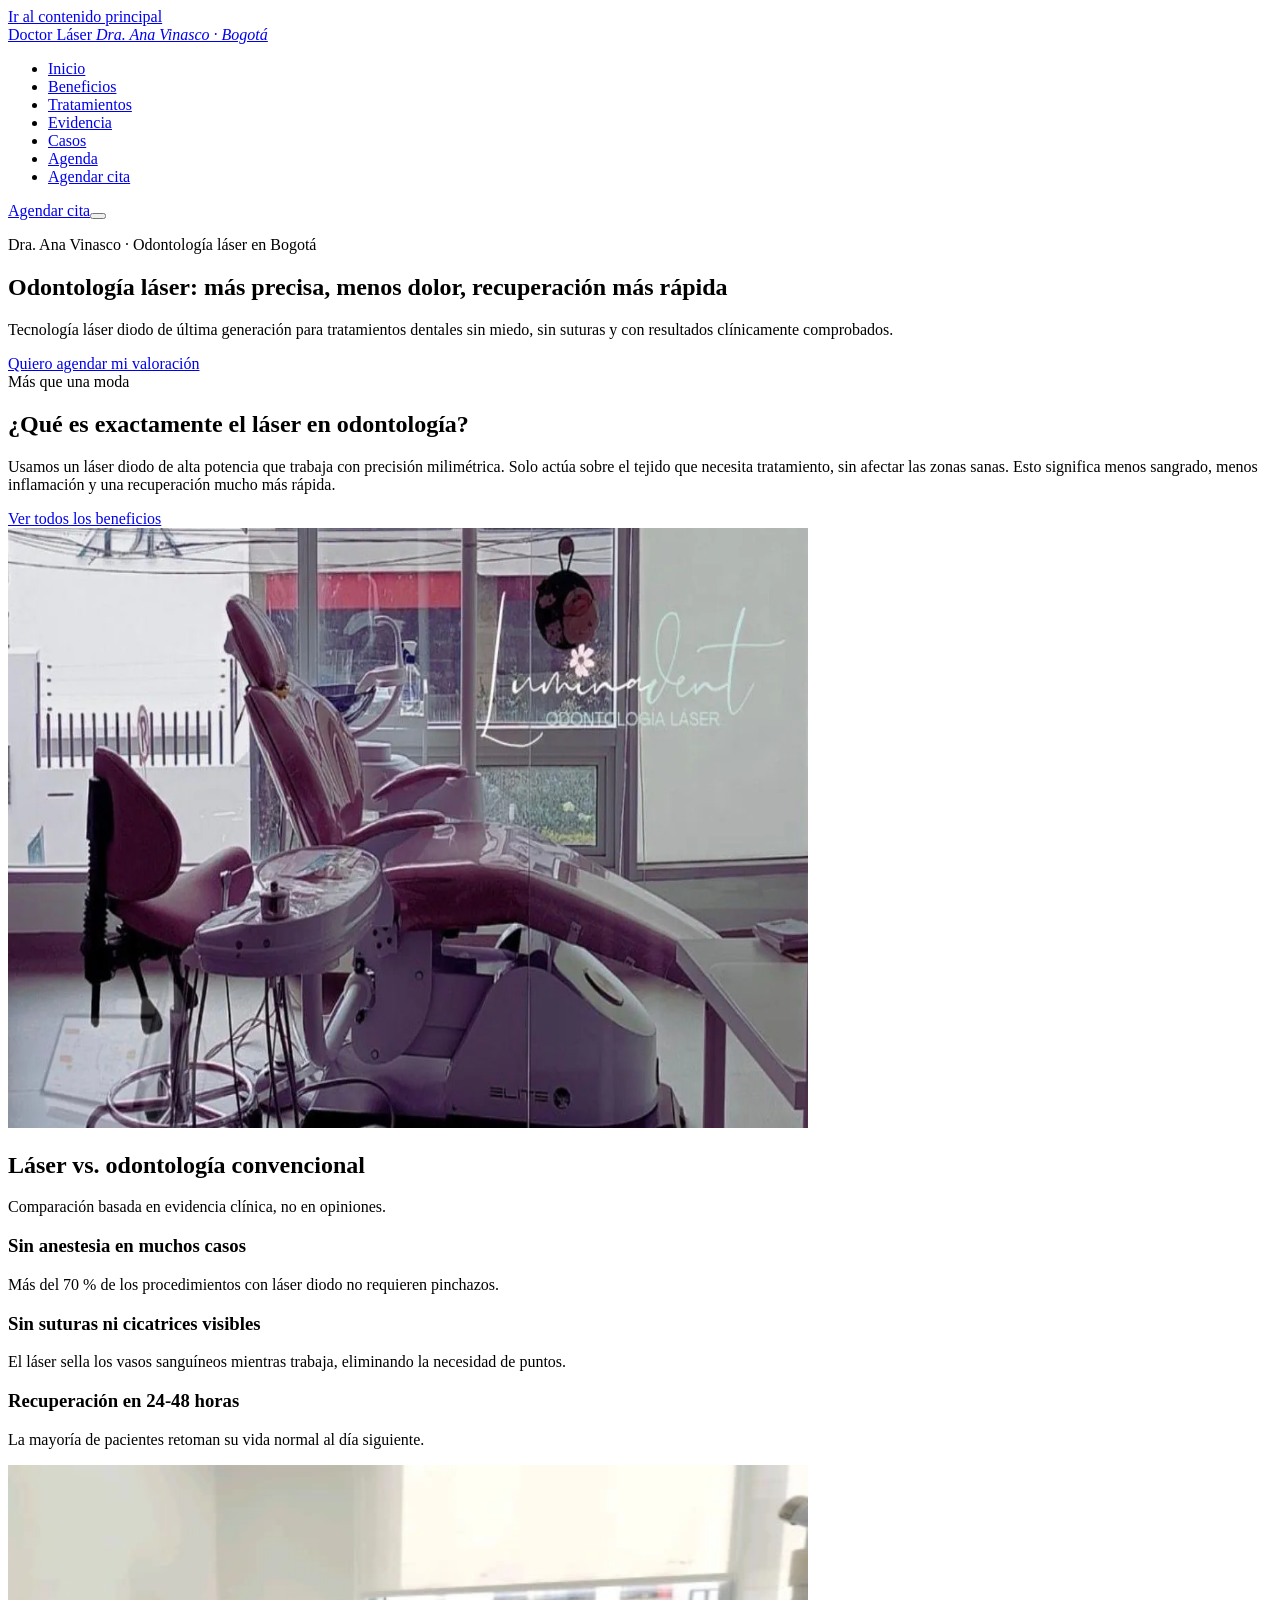
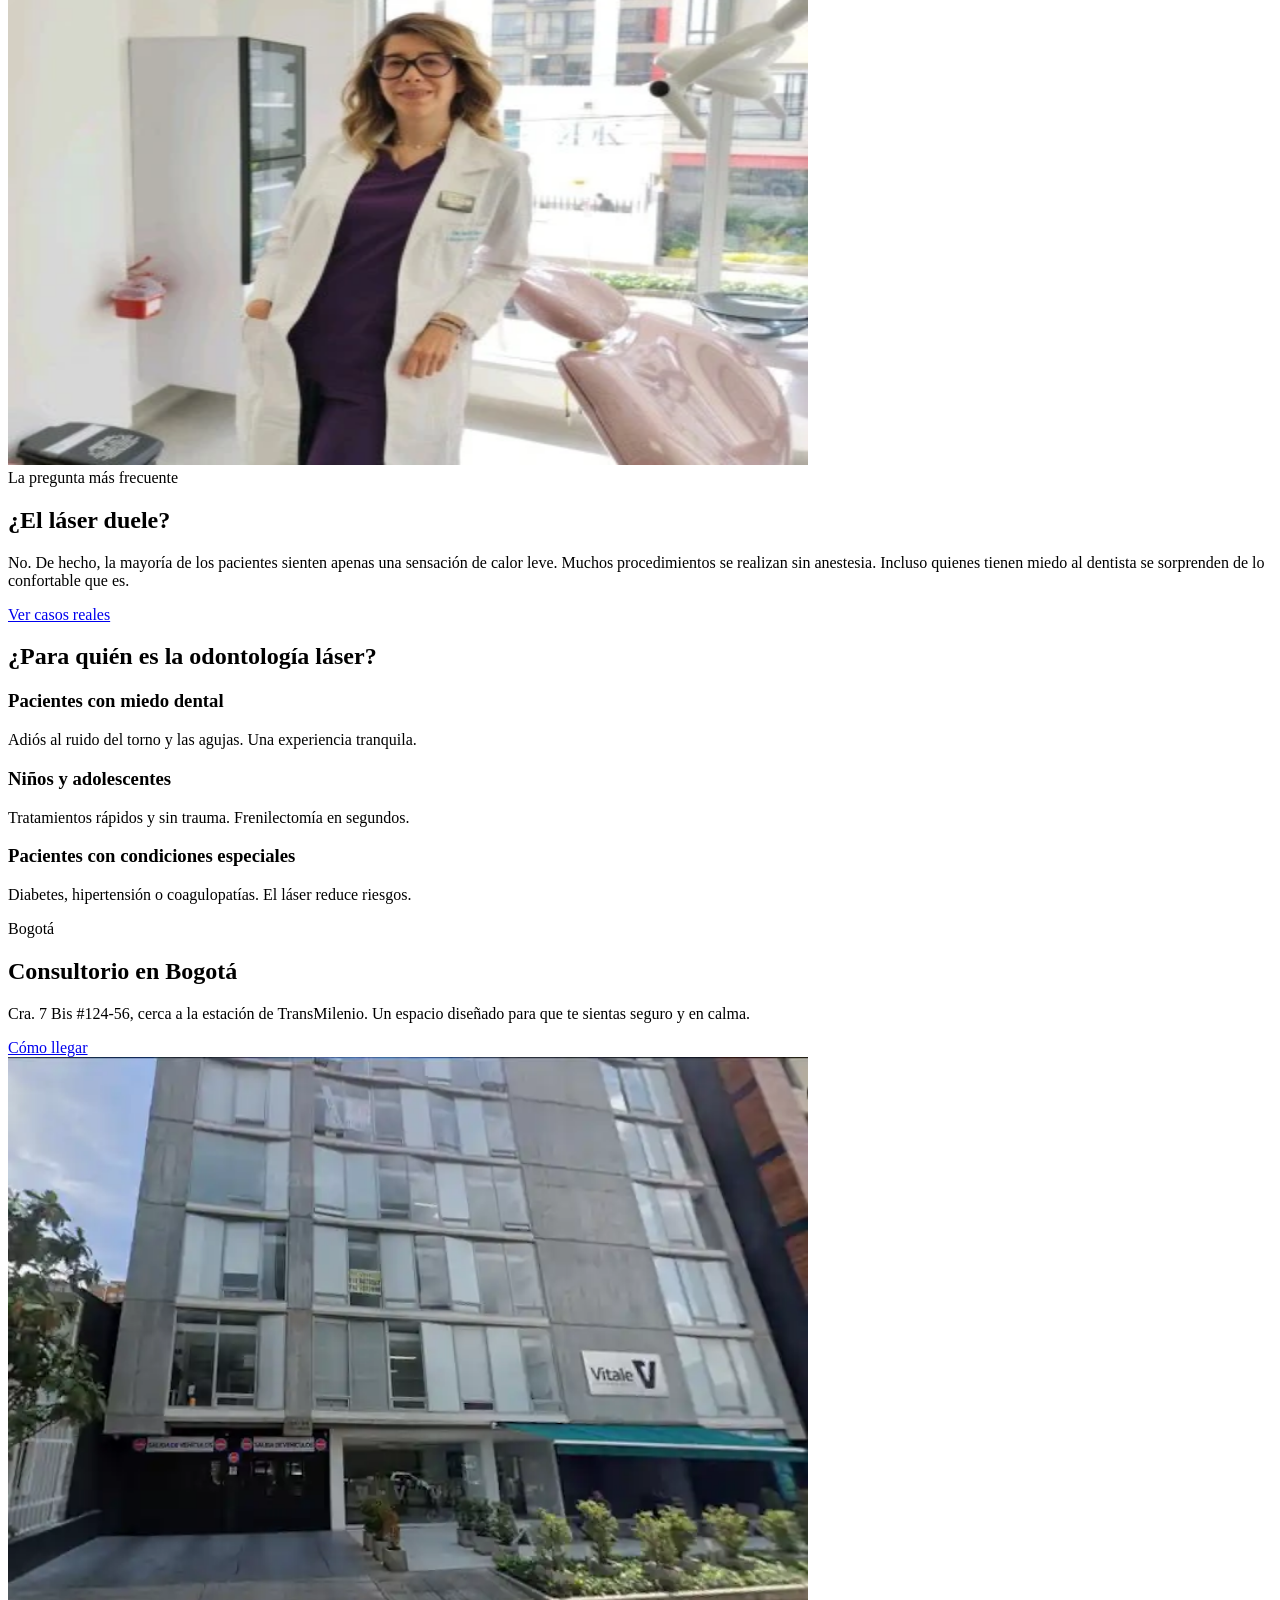
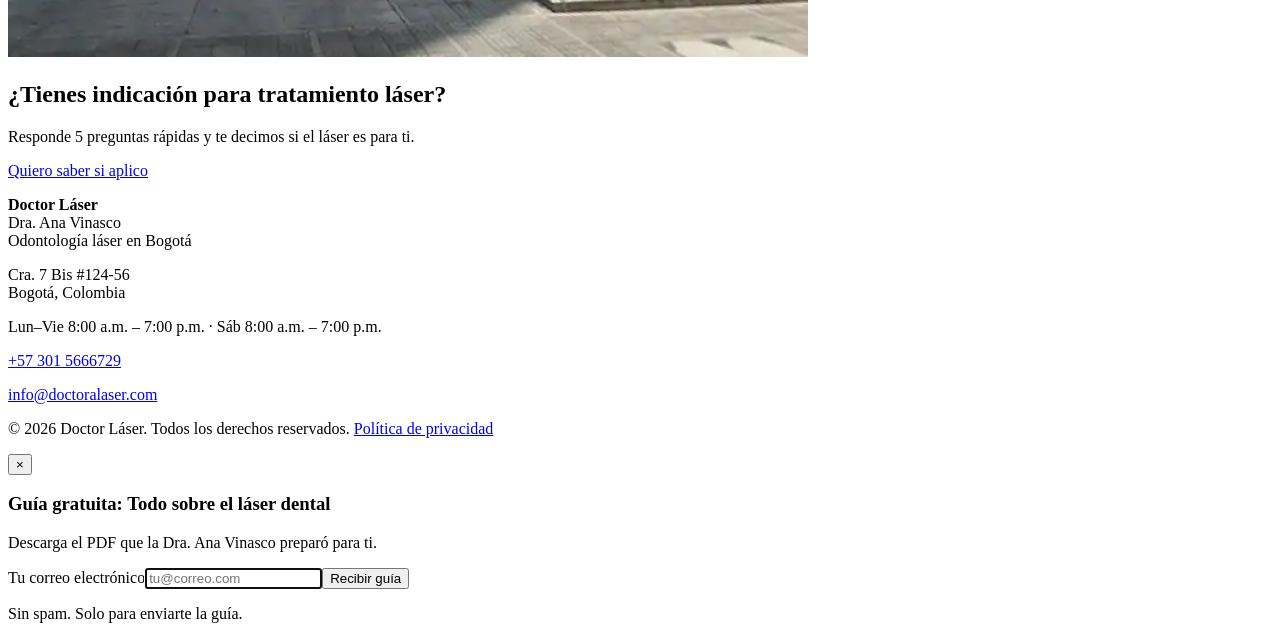
<file: doctoralaser_v1/index.html>
<!DOCTYPE html>
<html lang="es">
<head>
    <meta charset="UTF-8">
    <meta name="viewport" content="width=device-width, initial-scale=1.0">
    <title>Odontología Láser en Bogotá | DoctorLáser — Dra. Ana Vinasco</title>
    <meta name="description" content="Odontología láser en Bogotá con la Dra. Ana Vinasco. Tratamientos precisos, menos dolor, recuperación rápida. ¡Agenda tu cita!">
    <link rel="preconnect" href="https://fonts.googleapis.com">
    <link rel="preconnect" href="https://fonts.gstatic.com" crossorigin>
    <link href="https://fonts.googleapis.com/css2?family=Inter:wght@400;500;600;700&family=Plus+Jakarta+Sans:wght@600;700&display=swap" rel="stylesheet">
    <link rel="canonical" href="https://www.doctoralaser.com/">
    <meta property="og:type"        content="website">
    <meta property="og:site_name"   content="Doctor Láser">
    <meta property="og:title"       content="Odontología Láser en Bogotá | DoctorLáser — Dra. Ana Vinasco">
    <meta property="og:description" content="Tratamientos dentales con láser diodo. Más precisos, menos dolor, recuperación en 24-48h. Agenda con la Dra. Ana Vinasco.">
    <meta property="og:url"         content="https://www.doctoralaser.com/">
    <meta property="og:image"       content="https://www.doctoralaser.com/og-image.webp">
    <meta property="og:locale"      content="es_CO">
    <meta name="twitter:card"        content="summary_large_image">
    <meta name="twitter:title"       content="Odontología Láser en Bogotá | DoctorLáser — Dra. Ana Vinasco">
    <meta name="twitter:description" content="Tratamientos dentales con láser diodo. Más precisos, menos dolor, recuperación en 24-48h.">
    <meta name="twitter:image"       content="https://www.doctoralaser.com/og-image.webp">
    <meta name="robots"              content="index, follow">
    <meta name="theme-color"         content="#0d9488">
    <link rel="icon" type="image/webp" href="/favicon.webp">
    </head>
<body>
    <a class="skip-link" href="#main-content">Ir al contenido principal</a>
    <nav id="main-nav" class="nav"></nav>

    <main id="main-content">
        <!-- HERO -->
        <section class="hero">
            <div class="hero__bg"></div>
            <div class="container hero__content fade-up">
                <p class="eyebrow">Dra. Ana Vinasco · Odontología láser en Bogotá</p>
                <h1>Odontología láser: más precisa, menos dolor, recuperación más rápida</h1>
                <p class="hero__sub">Tecnología láser diodo de última generación para tratamientos dentales sin miedo, sin suturas y con resultados clínicamente comprobados.</p>
                <a href="agenda.html" class="btn btn--primary btn--lg">Quiero agendar mi valoración</a>
            </div>
        </section>

        <!-- ¿QUÉ ES EL LÁSER? -->
        <section class="section" id="que-es">
            <div class="container grid-2">
                <div class="fade-up">
                    <span class="eyebrow">Más que una moda</span>
                    <h2>¿Qué es exactamente el láser en odontología?</h2>
                    <p>Usamos un láser diodo de alta potencia que trabaja con precisión milimétrica. Solo actúa sobre el tejido que necesita tratamiento, sin afectar las zonas sanas. Esto significa menos sangrado, menos inflamación y una recuperación mucho más rápida.</p>
                    <a href="beneficios.html" class="link-arrow">Ver todos los beneficios <i class="ti ti-arrow-right"></i></a>
                </div>
                <div class="fade-up">
                    <img src="Consultorio.webp" alt="Interior del consultorio DoctorLáser en Bogotá" loading="lazy" width="800" height="600">
                </div>
            </div>
        </section>

        <!-- LÁSER vs CONVENCIONAL -->
        <section class="section bg-light" id="vs">
            <div class="container">
                <div class="section-header fade-up">
                    <h2>Láser vs. odontología convencional</h2>
                    <p>Comparación basada en evidencia clínica, no en opiniones.</p>
                </div>
                <div class="grid-3 fade-up">
                    <div class="card">
                        <i class="ti ti-needle"></i>
                        <h3>Sin anestesia en muchos casos</h3>
                        <p>Más del 70 % de los procedimientos con láser diodo no requieren pinchazos.</p>
                    </div>
                    <div class="card">
                        <i class="ti ti-bandage"></i>
                        <h3>Sin suturas ni cicatrices visibles</h3>
                        <p>El láser sella los vasos sanguíneos mientras trabaja, eliminando la necesidad de puntos.</p>
                    </div>
                    <div class="card">
                        <i class="ti ti-clock"></i>
                        <h3>Recuperación en 24-48 horas</h3>
                        <p>La mayoría de pacientes retoman su vida normal al día siguiente.</p>
                    </div>
                </div>
            </div>
        </section>

        <!-- ¿DUELE? -->
        <section class="section" id="duele">
            <div class="container grid-2">
                <div class="fade-up">
                    <img src="Doctora.webp" alt="Dra. Ana Vinasco en consulta de odontología láser en Bogotá" loading="lazy" width="800" height="600">
                </div>
                <div class="fade-up">
                    <span class="eyebrow">La pregunta más frecuente</span>
                    <h2>¿El láser duele?</h2>
                    <p>No. De hecho, la mayoría de los pacientes sienten apenas una sensación de calor leve. Muchos procedimientos se realizan sin anestesia. Incluso quienes tienen miedo al dentista se sorprenden de lo confortable que es.</p>
                    <a href="casos.html" class="link-arrow">Ver casos reales <i class="ti ti-arrow-right"></i></a>
                </div>
            </div>
        </section>

        <!-- ¿PARA QUIÉN? -->
        <section class="section bg-light" id="para-quien">
            <div class="container">
                <div class="section-header fade-up">
                    <h2>¿Para quién es la odontología láser?</h2>
                </div>
                <div class="grid-3 fade-up">
                    <div class="card">
                        <i class="ti ti-heart"></i>
                        <h3>Pacientes con miedo dental</h3>
                        <p>Adiós al ruido del torno y las agujas. Una experiencia tranquila.</p>
                    </div>
                    <div class="card">
                        <i class="ti ti-baby-carriage"></i>
                        <h3>Niños y adolescentes</h3>
                        <p>Tratamientos rápidos y sin trauma. Frenilectomía en segundos.</p>
                    </div>
                    <div class="card">
                        <i class="ti ti-stethoscope"></i>
                        <h3>Pacientes con condiciones especiales</h3>
                        <p>Diabetes, hipertensión o coagulopatías. El láser reduce riesgos.</p>
                    </div>
                </div>
            </div>
        </section>

        <!-- CONSULTORIO -->
        <section class="section" id="consultorio">
            <div class="container grid-2">
                <div class="fade-up">
                    <span class="eyebrow">Bogotá</span>
                    <h2>Consultorio en Bogotá</h2>
                    <p>Cra. 7 Bis #124-56, cerca a la estación de TransMilenio. Un espacio diseñado para que te sientas seguro y en calma.</p>
                    <a href="agenda.html" class="btn btn--primary">Cómo llegar</a>
                </div>
                <div class="fade-up">
                    <img src="Edificio.webp" alt="Edificio donde se encuentra la consulta DoctorLáser, Cra. 7 Bis #124-56, Bogotá" loading="lazy" width="800" height="600">
                </div>
            </div>
        </section>

        <!-- CTA FINAL -->
        <section class="cta-section">
            <div class="container fade-up">
                <h2>¿Tienes indicación para tratamiento láser?</h2>
                <p class="cta-section__sub">Responde 5 preguntas rápidas y te decimos si el láser es para ti.</p>
                <a href="agenda.html" class="btn btn--primary btn--lg">Quiero saber si aplico</a>
            </div>
        </section>
    </main>

    <footer id="main-footer"></footer>
    <div id="wa-float"></div>
    <script src="js/components.js" defer></script>
</body>
</html>
</file>
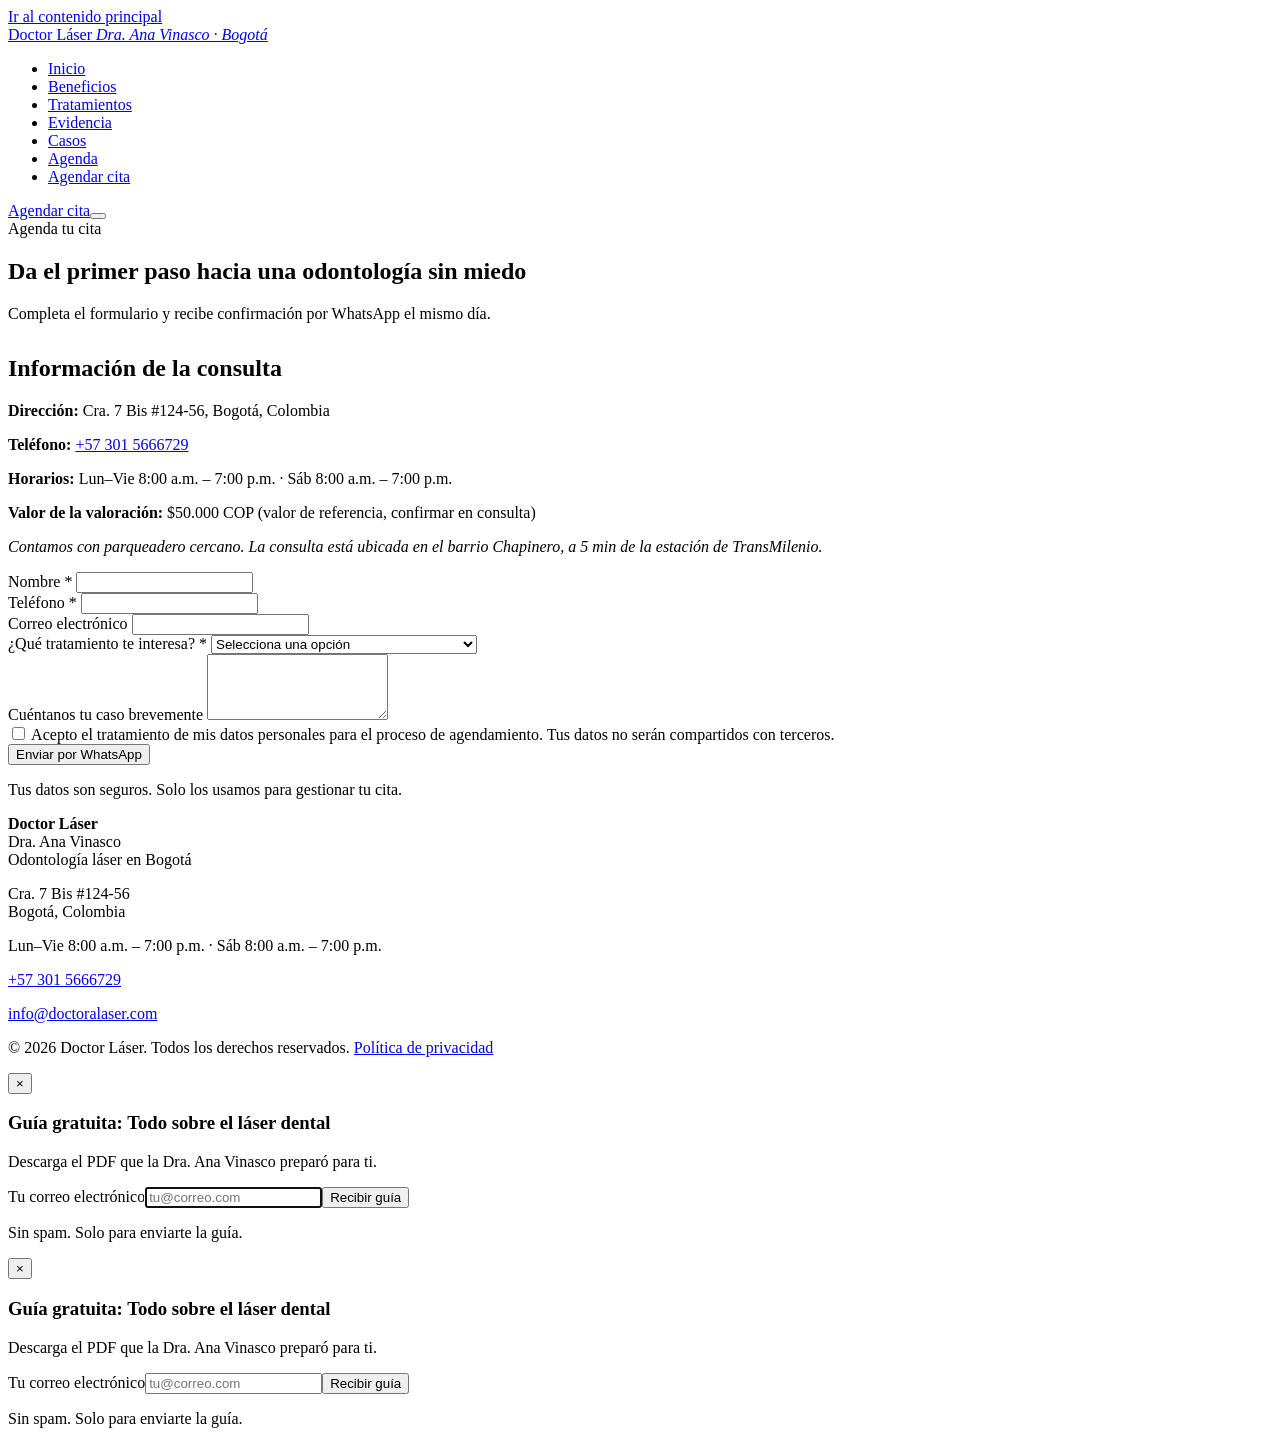
<file: doctoralaser_v1/agenda.html>
<!DOCTYPE html>
<html lang="es">
<head>
    <meta charset="UTF-8">
    <meta name="viewport" content="width=device-width, initial-scale=1.0">
    <title>Agendar Cita — Odontología Láser Bogotá | DoctorLáser</title>
    <meta name="description" content="Agenda tu consulta de valoración con la Dra. Ana Vinasco. Respuesta el mismo día.">
    <link rel="preconnect" href="https://fonts.googleapis.com">
    <link rel="preconnect" href="https://fonts.gstatic.com" crossorigin>
    <link href="https://fonts.googleapis.com/css2?family=Inter:wght@400;500;600;700&family=Plus+Jakarta+Sans:wght@600;700&display=swap" rel="stylesheet">
    <link rel="canonical" href="https://www.doctoralaser.com/agenda.html">
    <meta property="og:type"        content="website">
    <meta property="og:site_name"   content="Doctor Láser">
    <meta property="og:title"       content="Agendar Cita — Odontología Láser Bogotá | DoctorLáser">
    <meta property="og:description" content="Agenda tu valoración con la Dra. Ana Vinasco. Confirmación por WhatsApp el mismo día. Chapinero, Bogotá.">
    <meta property="og:url"         content="https://www.doctoralaser.com/agenda.html">
    <meta property="og:image"       content="https://www.doctoralaser.com/og-image.webp">
    <meta property="og:locale"      content="es_CO">
    <meta name="twitter:card"        content="summary_large_image">
    <meta name="twitter:title"       content="Agendar Cita — Odontología Láser Bogotá | DoctorLáser">
    <meta name="twitter:description" content="Agenda tu valoración con la Dra. Ana Vinasco. Confirmación el mismo día.">
    <meta name="twitter:image"       content="https://www.doctoralaser.com/og-image.webp">
    <meta name="robots"              content="index, follow">
    <meta name="theme-color"         content="#0d9488">
    <link rel="icon" type="image/webp" href="/favicon.webp">
</head>
<body>
    <a class="skip-link" href="#main-content">Ir al contenido principal</a>
    <nav id="main-nav" class="nav"></nav>

    <main id="main-content">
        <section class="section">
            <div class="container grid-2">
                <div class="fade-up">
                    <span class="eyebrow">Agenda tu cita</span>
                    <h1>Da el primer paso hacia una odontología sin miedo</h1>
                    <p>Completa el formulario y recibe confirmación por WhatsApp el mismo día.</p>
                    
                    <div class="card" style="margin-top: 2rem;">
                        <h2>Información de la consulta</h2>
                        <p><strong>Dirección:</strong> Cra. 7 Bis #124-56, Bogotá, Colombia</p>
                        <p><strong>Teléfono:</strong> <a href="https://wa.me/573015666729">+57 301 5666729</a></p>
                        <p><strong>Horarios:</strong> Lun–Vie 8:00 a.m. – 7:00 p.m. · Sáb 8:00 a.m. – 7:00 p.m.</p>
                        <p><strong>Valor de la valoración:</strong> $50.000 COP (valor de referencia, confirmar en consulta)</p>
                        <p><em>Contamos con parqueadero cercano. La consulta está ubicada en el barrio Chapinero, a 5 min de la estación de TransMilenio.</em></p>
                    </div>
                </div>

                <div class="fade-up">
                    <form id="agenda-form" class="agenda-form">
                        <div class="form-group">
                            <label for="nombre">Nombre *</label>
                            <input type="text" id="nombre" name="nombre" required>
                        </div>
                        <div class="form-group">
                            <label for="telefono">Teléfono *</label>
                            <input type="tel" id="telefono" name="telefono" required pattern="[0-9+\s()-]{7,}">
                        </div>
                        <div class="form-group">
                            <label for="email">Correo electrónico</label>
                            <input type="email" id="email" name="email">
                        </div>
                        <div class="form-group">
                            <label for="tratamiento">¿Qué tratamiento te interesa? *</label>
                            <select id="tratamiento" name="tratamiento" required>
                                <option value="">Selecciona una opción</option>
                                <option value="Blanqueamiento dental con láser">Blanqueamiento dental con láser</option>
                                <option value="Gingivoplastia (rediseño de encías)">Gingivoplastia (rediseño de encías)</option>
                                <option value="Fotobiomodulación — PBM">Fotobiomodulación — PBM</option>
                                <option value="Desensibilización dental">Desensibilización dental</option>
                                <option value="Frenilectomía">Frenilectomía</option>
                                <option value="Terapia para bruxismo">Terapia para bruxismo</option>
                                <option value="Terapia para parálisis facial">Terapia para parálisis facial</option>
                                <option value="Desinfección de conductos">Desinfección de conductos</option>
                                <option value="Desinfección de bolsas periodontales">Desinfección de bolsas periodontales</option>
                                <option value="No sé cuál necesito — quiero orientación">No sé cuál necesito — quiero orientación</option>
                                <option value="Otro procedimiento">Otro procedimiento</option>
                            </select>
                        </div>
                        <div class="form-group">
                            <label for="mensaje">Cuéntanos tu caso brevemente</label>
                            <textarea id="mensaje" name="mensaje" rows="4"></textarea>
                        </div>
                        <div class="form-group">
                            <label for="privacy-consent">
                                <input type="checkbox" id="privacy-consent" name="privacy-consent" required aria-required="true">
                                Acepto el tratamiento de mis datos personales para el proceso de agendamiento. Tus datos no serán compartidos con terceros.
                            </label>
                        </div>
                        <button type="submit" class="btn btn--wa btn--lg">Enviar por WhatsApp</button>
                        <p class="form-note">Tus datos son seguros. Solo los usamos para gestionar tu cita.</p>
                    </form>
                </div>
            </div>
        </section>
    </main>

    <footer id="main-footer"></footer>
    <div id="wa-float"></div>
    <script src="js/components.js" defer></script>
    <script defer>
        document.getElementById('agenda-form').addEventListener('submit', function(e) {
            if (!this.checkValidity()) {
                e.preventDefault();
                this.reportValidity();
                return;
            }
            e.preventDefault();
            var nombre = encodeURIComponent(document.getElementById('nombre').value);
            var telefono = encodeURIComponent(document.getElementById('telefono').value);
            var email = encodeURIComponent(document.getElementById('email').value || 'No proporcionado');
            var tratamiento = encodeURIComponent(document.getElementById('tratamiento').value);
            var mensaje = encodeURIComponent(document.getElementById('mensaje').value || 'Sin mensaje adicional');
            
            var waMsg = 'Hola, quiero agendar una cita.%0A%0A' +
                        '*Nombre:* ' + nombre + '%0A' +
                        '*Teléfono:* ' + telefono + '%0A' +
                        '*Correo:* ' + email + '%0A' +
                        '*Tratamiento:* ' + tratamiento + '%0A' +
                        '*Mensaje:* ' + mensaje;
            
            window.open('https://wa.me/573015666729?text=' + waMsg, '_blank');
        });
    </script>
    <script src="js/components.js"></script>
</body>
</html>
</file>
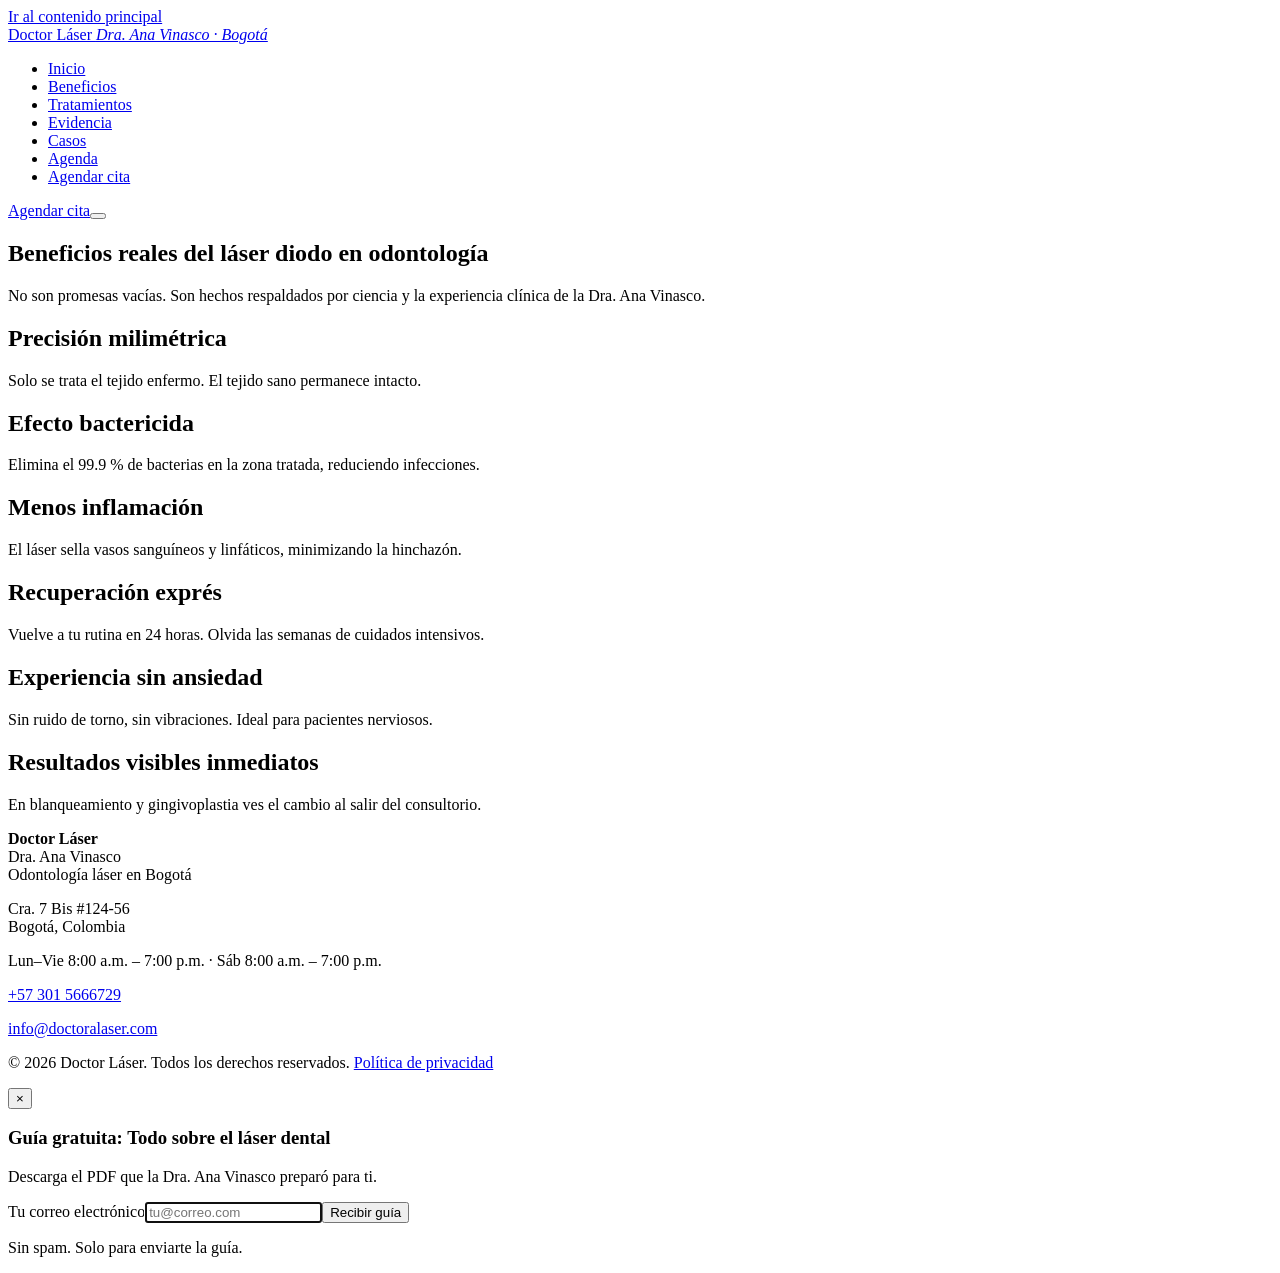
<file: doctoralaser_v1/beneficios.html>
<!DOCTYPE html>
<html lang="es">
<head>
    <meta charset="UTF-8">
    <meta name="viewport" content="width=device-width, initial-scale=1.0">
    <title>Beneficios del Láser Dental | DoctorLáser — Dra. Ana Vinasco</title>
    <meta name="description" content="Descubre los beneficios reales del láser diodo en odontología: menos dolor, sin suturas, recuperación en 24-48h.">
    <link rel="preconnect" href="https://fonts.googleapis.com">
    <link rel="preconnect" href="https://fonts.gstatic.com" crossorigin>
    <link href="https://fonts.googleapis.com/css2?family=Inter:wght@400;500;600;700&family=Plus+Jakarta+Sans:wght@600;700&display=swap" rel="stylesheet">
    <link rel="canonical" href="https://www.doctoralaser.com/beneficios.html">
    <meta property="og:type"        content="website">
    <meta property="og:site_name"   content="Doctor Láser">
    <meta property="og:title"       content="Beneficios del Láser Dental | DoctorLáser — Dra. Ana Vinasco">
    <meta property="og:description" content="Precisión milimétrica, efecto bactericida, sin suturas y recuperación exprés. Beneficios reales del láser diodo respaldados por ciencia.">
    <meta property="og:url"         content="https://www.doctoralaser.com/beneficios.html">
    <meta property="og:image"       content="https://www.doctoralaser.com/og-image.webp">
    <meta property="og:locale"      content="es_CO">
    <meta name="twitter:card"        content="summary_large_image">
    <meta name="twitter:title"       content="Beneficios del Láser Dental | DoctorLáser">
    <meta name="twitter:description" content="Precisión milimétrica, efecto bactericida, sin suturas y recuperación exprés.">
    <meta name="twitter:image"       content="https://www.doctoralaser.com/og-image.webp">
    <meta name="robots"              content="index, follow">
    <meta name="theme-color"         content="#0d9488">
    <link rel="icon" type="image/webp" href="/favicon.webp">
</head>
<body>
    <a class="skip-link" href="#main-content">Ir al contenido principal</a>
    <nav id="main-nav" class="nav"></nav>

    <main id="main-content">
        <section class="section">
            <div class="container">
                <div class="section-header fade-up">
                    <h1>Beneficios reales del láser diodo en odontología</h1>
                    <p>No son promesas vacías. Son hechos respaldados por ciencia y la experiencia clínica de la Dra. Ana Vinasco.</p>
                </div>
                <div class="grid-3 fade-up">
                    <div class="card">
                        <i class="ti ti-activity"></i>
                        <h2>Precisión milimétrica</h2>
                        <p>Solo se trata el tejido enfermo. El tejido sano permanece intacto.</p>
                    </div>
                    <div class="card">
                        <i class="ti ti-shield"></i>
                        <h2>Efecto bactericida</h2>
                        <p>Elimina el 99.9 % de bacterias en la zona tratada, reduciendo infecciones.</p>
                    </div>
                    <div class="card">
                        <i class="ti ti-heartbeat"></i>
                        <h2>Menos inflamación</h2>
                        <p>El láser sella vasos sanguíneos y linfáticos, minimizando la hinchazón.</p>
                    </div>
                    <div class="card">
                        <i class="ti ti-bolt"></i>
                        <h2>Recuperación exprés</h2>
                        <p>Vuelve a tu rutina en 24 horas. Olvida las semanas de cuidados intensivos.</p>
                    </div>
                    <div class="card">
                        <i class="ti ti-mood-smile"></i>
                        <h2>Experiencia sin ansiedad</h2>
                        <p>Sin ruido de torno, sin vibraciones. Ideal para pacientes nerviosos.</p>
                    </div>
                    <div class="card">
                        <i class="ti ti-stars"></i>
                        <h2>Resultados visibles inmediatos</h2>
                        <p>En blanqueamiento y gingivoplastia ves el cambio al salir del consultorio.</p>
                    </div>
                </div>
            </div>
        </section>
    </main>

    <footer id="main-footer"></footer>
    <div id="wa-float"></div>
    <script src="js/components.js" defer></script>
</body>
</html>
</file>
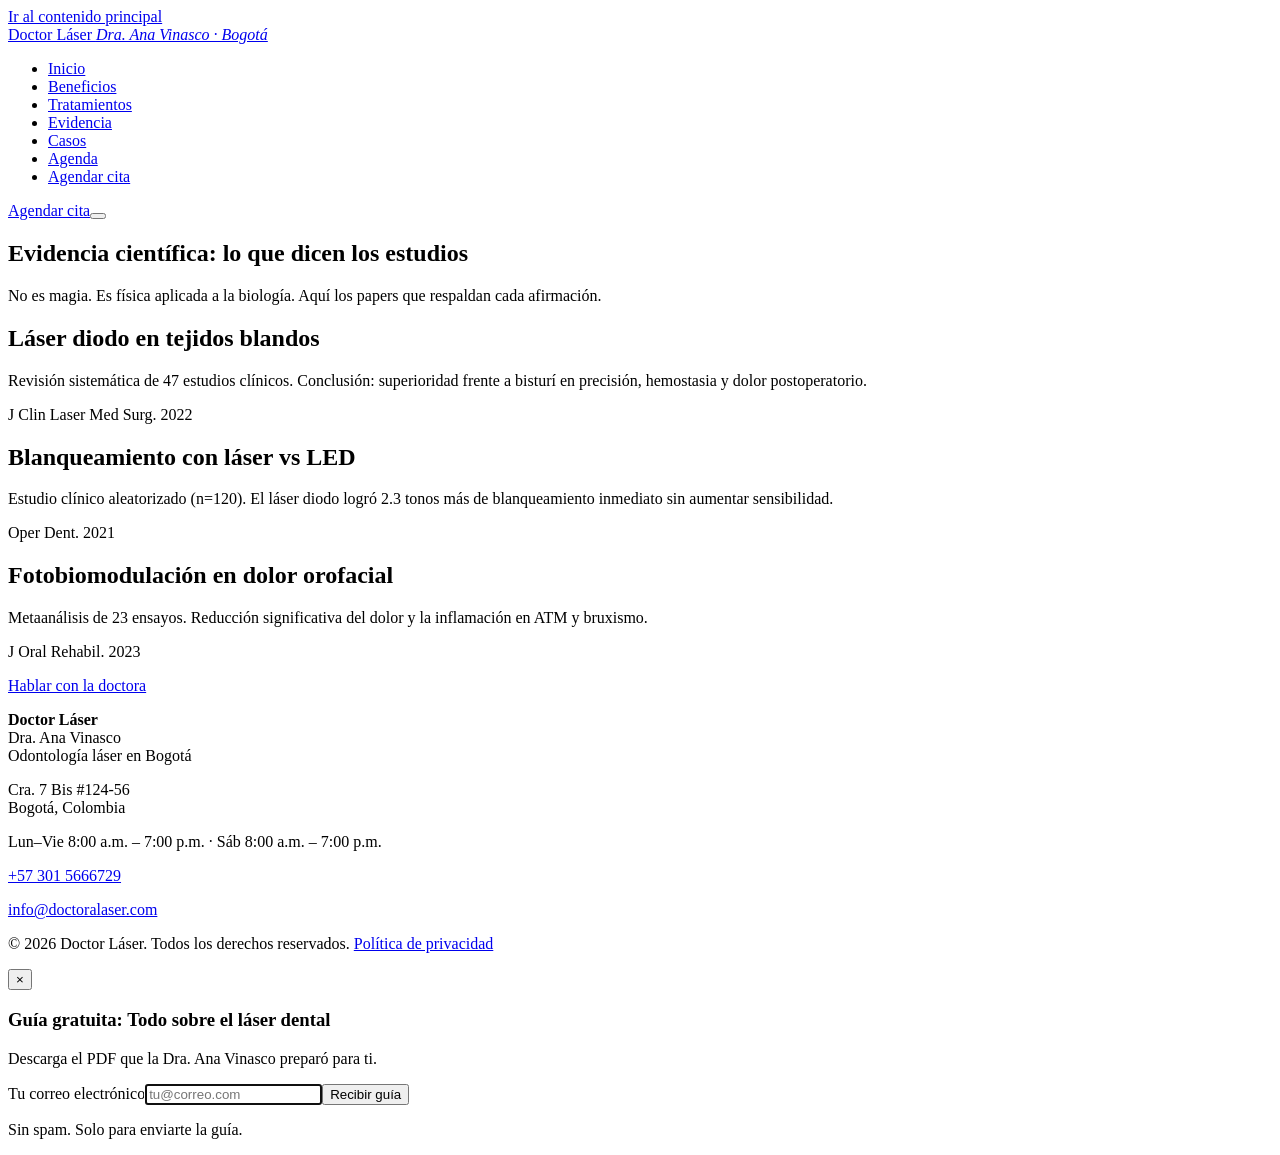
<file: doctoralaser_v1/evidencia.html>
<!DOCTYPE html>
<html lang="es">
<head>
    <meta charset="UTF-8">
    <meta name="viewport" content="width=device-width, initial-scale=1.0">
    <title>Evidencia Científica del Láser Dental | DoctorLáser</title>
    <meta name="description" content="Estudios clínicos que respaldan el uso del láser diodo en odontología. Ciencia, no marketing.">
    <link rel="preconnect" href="https://fonts.googleapis.com">
    <link rel="preconnect" href="https://fonts.gstatic.com" crossorigin>
    <link href="https://fonts.googleapis.com/css2?family=Inter:wght@400;500;600;700&family=Plus+Jakarta+Sans:wght@600;700&display=swap" rel="stylesheet">
    <link rel="canonical" href="https://www.doctoralaser.com/evidencia.html">
    <meta property="og:type"        content="website">
    <meta property="og:site_name"   content="Doctor Láser">
    <meta property="og:title"       content="Evidencia Científica del Láser Dental | DoctorLáser">
    <meta property="og:description" content="Estudios clínicos y metaanálisis que respaldan el uso del láser diodo en odontología. Ciencia, no marketing.">
    <meta property="og:url"         content="https://www.doctoralaser.com/evidencia.html">
    <meta property="og:image"       content="https://www.doctoralaser.com/og-image.webp">
    <meta property="og:locale"      content="es_CO">
    <meta name="twitter:card"        content="summary_large_image">
    <meta name="twitter:title"       content="Evidencia Científica del Láser Dental | DoctorLáser">
    <meta name="twitter:description" content="Estudios clínicos que respaldan el láser diodo. Ciencia, no marketing.">
    <meta name="twitter:image"       content="https://www.doctoralaser.com/og-image.webp">
    <meta name="robots"              content="index, follow">
    <meta name="theme-color"         content="#0d9488">
    <link rel="icon" type="image/webp" href="/favicon.webp">
</head>
<body>
    <a class="skip-link" href="#main-content">Ir al contenido principal</a>
    <nav id="main-nav" class="nav"></nav>

    <main id="main-content">
        <section class="section">
            <div class="container">
                <div class="section-header fade-up">
                    <h1>Evidencia científica: lo que dicen los estudios</h1>
                    <p>No es magia. Es física aplicada a la biología. Aquí los papers que respaldan cada afirmación.</p>
                </div>
                <div class="grid-3 fade-up">
                    <div class="card">
                        <i class="ti ti-file-text"></i>
                        <h2>Láser diodo en tejidos blandos</h2>
                        <p>Revisión sistemática de 47 estudios clínicos. Conclusión: superioridad frente a bisturí en precisión, hemostasia y dolor postoperatorio.</p>
                        <span class="tag">J Clin Laser Med Surg. 2022</span>
                    </div>
                    <div class="card">
                        <i class="ti ti-file-text"></i>
                        <h2>Blanqueamiento con láser vs LED</h2>
                        <p>Estudio clínico aleatorizado (n=120). El láser diodo logró 2.3 tonos más de blanqueamiento inmediato sin aumentar sensibilidad.</p>
                        <span class="tag">Oper Dent. 2021</span>
                    </div>
                    <div class="card">
                        <i class="ti ti-file-text"></i>
                        <h2>Fotobiomodulación en dolor orofacial</h2>
                        <p>Metaanálisis de 23 ensayos. Reducción significativa del dolor y la inflamación en ATM y bruxismo.</p>
                        <span class="tag">J Oral Rehabil. 2023</span>
                    </div>
                </div>
                <p class="text-center fade-up"><a href="agenda.html" class="btn btn--primary">Hablar con la doctora</a></p>
            </div>
        </section>
    </main>

    <footer id="main-footer"></footer>
    <div id="wa-float"></div>
    <script src="js/components.js" defer></script>
</body>
</html>
</file>
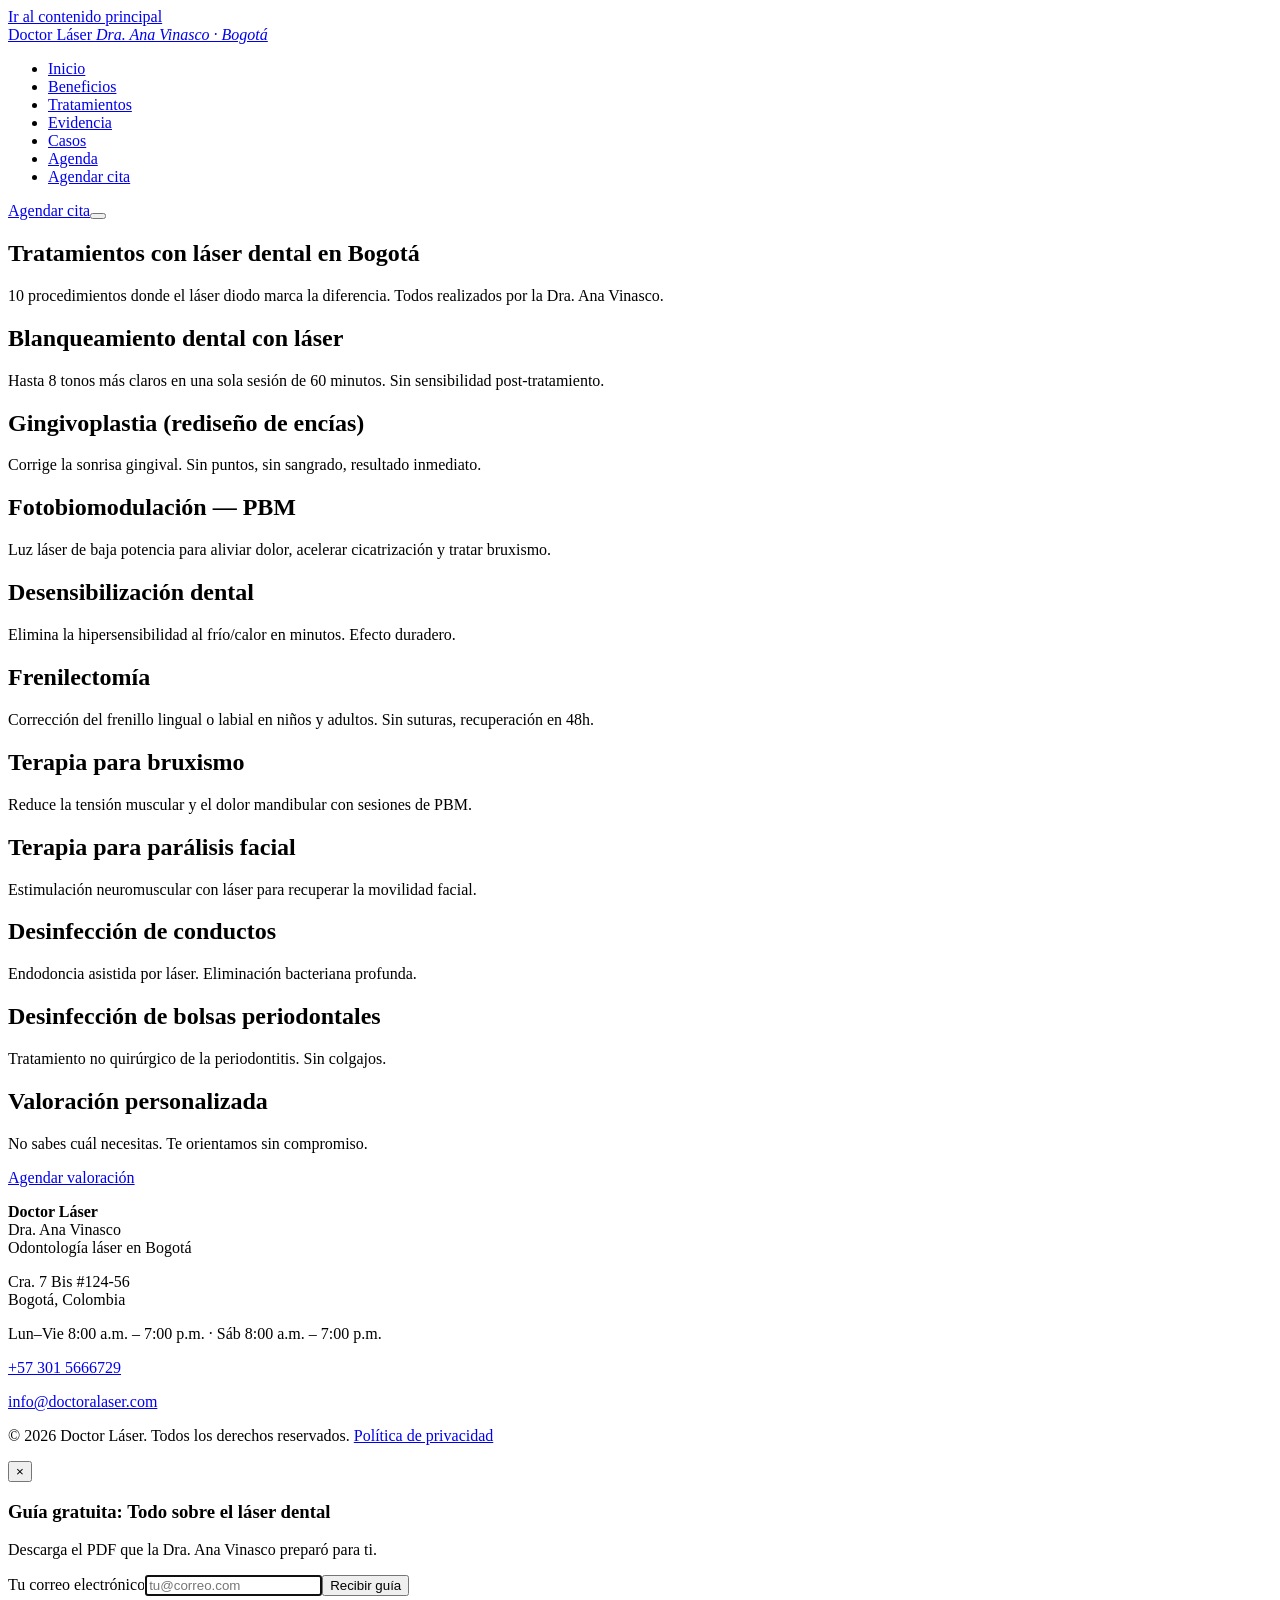
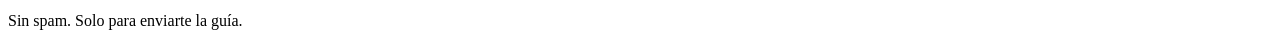
<file: doctoralaser_v1/tratamientos.html>
<!DOCTYPE html>
<html lang="es">
<head>
    <meta charset="UTF-8">
    <meta name="viewport" content="width=device-width, initial-scale=1.0">
    <title>Tratamientos con Láser Dental en Bogotá | DoctorLáser</title>
    <meta name="description" content="Blanqueamiento, gingivoplastia, frenilectomía y más. 10 tratamientos con láser diodo en Bogotá.">
    <link rel="preconnect" href="https://fonts.googleapis.com">
    <link rel="preconnect" href="https://fonts.gstatic.com" crossorigin>
    <link href="https://fonts.googleapis.com/css2?family=Inter:wght@400;500;600;700&family=Plus+Jakarta+Sans:wght@600;700&display=swap" rel="stylesheet">
    <link rel="canonical" href="https://www.doctoralaser.com/tratamientos.html">
    <meta property="og:type"        content="website">
    <meta property="og:site_name"   content="Doctor Láser">
    <meta property="og:title"       content="Tratamientos con Láser Dental en Bogotá | DoctorLáser">
    <meta property="og:description" content="Blanqueamiento, gingivoplastia, frenilectomía y más. 10 tratamientos con láser diodo realizados por la Dra. Ana Vinasco en Bogotá.">
    <meta property="og:url"         content="https://www.doctoralaser.com/tratamientos.html">
    <meta property="og:image"       content="https://www.doctoralaser.com/og-image.webp">
    <meta property="og:locale"      content="es_CO">
    <meta name="twitter:card"        content="summary_large_image">
    <meta name="twitter:title"       content="Tratamientos con Láser Dental en Bogotá | DoctorLáser">
    <meta name="twitter:description" content="Blanqueamiento, gingivoplastia, frenilectomía y más. 10 tratamientos con láser diodo en Bogotá.">
    <meta name="twitter:image"       content="https://www.doctoralaser.com/og-image.webp">
    <meta name="robots"              content="index, follow">
    <meta name="theme-color"         content="#0d9488">
    <link rel="icon" type="image/webp" href="/favicon.webp">
    </head>
<body>
    <a class="skip-link" href="#main-content">Ir al contenido principal</a>
    <nav id="main-nav" class="nav"></nav>

    <main id="main-content">
        <section class="section">
            <div class="container">
                <div class="section-header fade-up">
                    <h1>Tratamientos con láser dental en Bogotá</h1>
                    <p>10 procedimientos donde el láser diodo marca la diferencia. Todos realizados por la Dra. Ana Vinasco.</p>
                </div>
                <div class="grid-2 fade-up">
                    <div class="card">
                        <h2>Blanqueamiento dental con láser</h2>
                        <p>Hasta 8 tonos más claros en una sola sesión de 60 minutos. Sin sensibilidad post-tratamiento.</p>
                    </div>
                    <div class="card">
                        <h2>Gingivoplastia (rediseño de encías)</h2>
                        <p>Corrige la sonrisa gingival. Sin puntos, sin sangrado, resultado inmediato.</p>
                    </div>
                    <div class="card">
                        <h2>Fotobiomodulación — PBM</h2>
                        <p>Luz láser de baja potencia para aliviar dolor, acelerar cicatrización y tratar bruxismo.</p>
                    </div>
                    <div class="card">
                        <h2>Desensibilización dental</h2>
                        <p>Elimina la hipersensibilidad al frío/calor en minutos. Efecto duradero.</p>
                    </div>
                    <div class="card">
                        <h2>Frenilectomía</h2>
                        <p>Corrección del frenillo lingual o labial en niños y adultos. Sin suturas, recuperación en 48h.</p>
                    </div>
                    <div class="card">
                        <h2>Terapia para bruxismo</h2>
                        <p>Reduce la tensión muscular y el dolor mandibular con sesiones de PBM.</p>
                    </div>
                    <div class="card">
                        <h2>Terapia para parálisis facial</h2>
                        <p>Estimulación neuromuscular con láser para recuperar la movilidad facial.</p>
                    </div>
                    <div class="card">
                        <h2>Desinfección de conductos</h2>
                        <p>Endodoncia asistida por láser. Eliminación bacteriana profunda.</p>
                    </div>
                    <div class="card">
                        <h2>Desinfección de bolsas periodontales</h2>
                        <p>Tratamiento no quirúrgico de la periodontitis. Sin colgajos.</p>
                    </div>
                    <div class="card">
                        <h2>Valoración personalizada</h2>
                        <p>No sabes cuál necesitas. Te orientamos sin compromiso.</p>
                        <a href="agenda.html" class="btn btn--primary">Agendar valoración</a>
                    </div>
                </div>
            </div>
        </section>
    </main>

    <footer id="main-footer"></footer>
    <div id="wa-float"></div>
    <script src="js/components.js" defer></script>
</body>
</html>
</file>
